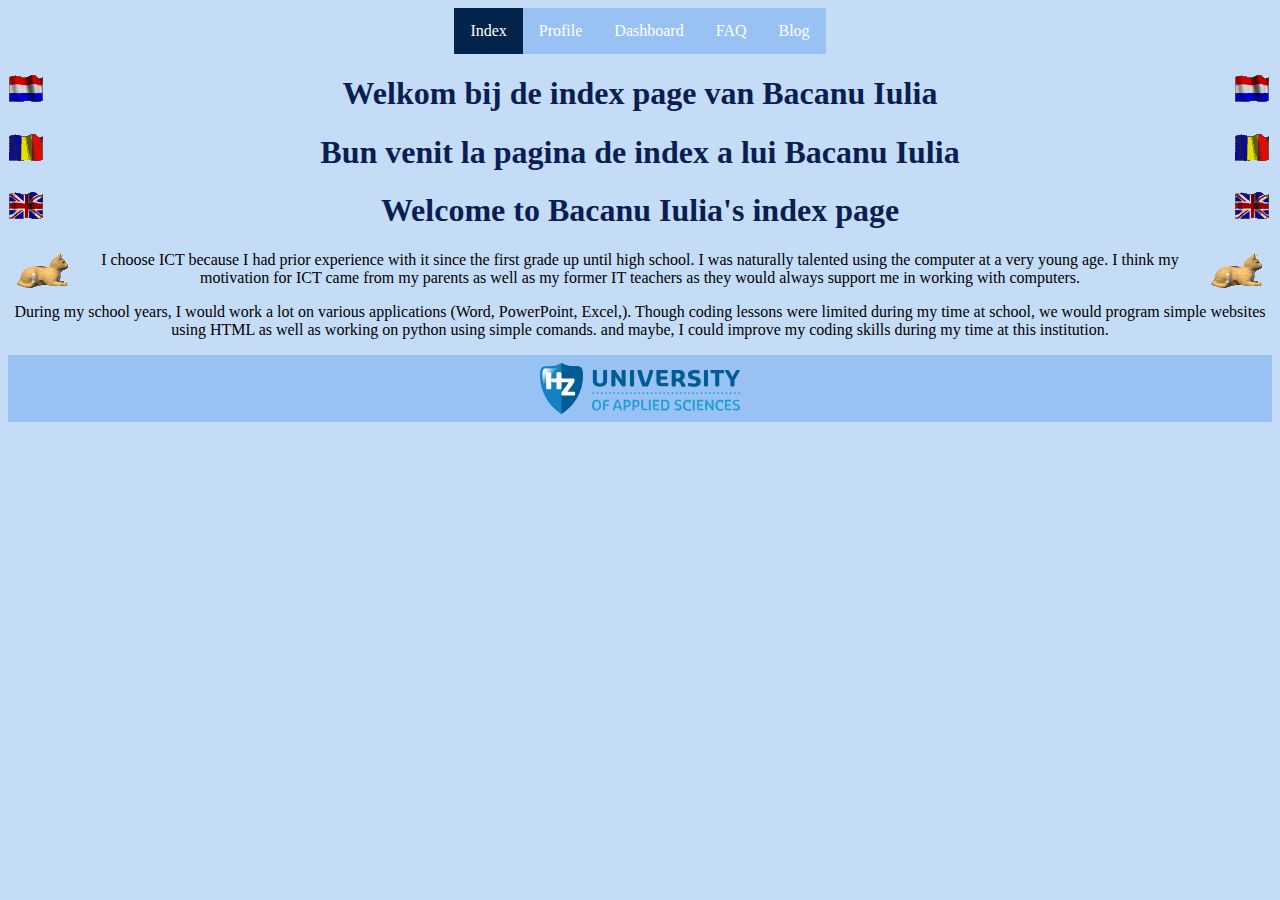
<file: index.html>
<html>
    <main>
        <head>
            <title> Iulia's index</title>
            <style>
                h1 {
                  text-align: center;
                }
                h2 {
                  text-align: center;
                }
                p {
                  text-align: center;
                }
                div.container {
                  text-align: center;
                }
                ul.myUL {
                    display: inline-block;
                    text-align: left;
                }
                ul {
                    list-style-type: none;
                    margin: 0;
                    padding: 0;
                }
                img {
                    display: block;
                    margin-left: auto;
                    margin-right: auto;
                }
                li {
                    display: inline;
                }
                li {
                    float: left;
                }
                
                a {
                    display: block;
                    padding: 8px;
                    background-color: rgb(152, 194, 243);
                }
                ul {
                    background-color: rgb(152, 194, 243);
                }
                ul {
                    list-style-type: none;
                    margin: 0;
                    padding: 0;
                    overflow: hidden;
                    background-color: #333;
                }
                li {
                    float: left;
                }
                li a {
                    display: block;
                    color: white;
                    text-align: center;
                    padding: 14px 16px;
                    text-decoration: none;
                }
                li a:hover {
                    background-color: rgb(20, 57, 100);
                }
                .active {
                    background-color: rgb(2, 36, 74);
                }
              </style>
                          <nav>
                            <div class="container">
                            <ul class="myUL">
                                <li><a class="active" href="#index">Index</a></li>
                                <li><a href="profile.html">Profile</a></li>
                                <li><a href="dashboard.html">Dashboard</a></li>
                                <li><a href="faq.html">FAQ</a></li>
                                <li><a href="blog.html">Blog</a></li>
                            </ul>
                        </div>
                        </nav>
            <nav>
                <img align="left" 
                    src="resources\nederlands.gif">
                <img align="Right" 
                    src="resources\nederlands.gif">
                    <h1 style="color: rgb(10, 30, 81)";>Welkom bij de index page van Bacanu Iulia</h1>
                
                <img align="left" 
                    src="resources\Romania.gif">
                <img align="Right" 
                    src="resources\Romania.gif">
                    <h1 style="color: rgb(10, 30, 81)";>Bun venit la pagina de index a lui Bacanu Iulia</h1>
                
                <img align="left" 
                    src="resources\uk_gs.gif">
                <img align="Right" 
                    src="resources\uk_gs.gif">
                    <h1 style="color: rgb(10, 30, 81)";>Welcome to Bacanu Iulia's index page</h1>
            </nav>
        </head>
        <body style="background-color:rgb(197, 220, 247);">

            <img align="left" 
            src="resources\cat_md_clr.gif">
            <img align="Right" 
            src="resources\cat_md_clr.gif">
            <p>I choose ICT because I had prior experience with it since the first grade up until high school. I was naturally talented using the computer at a very young age. I think my motivation for ICT came from my parents as well as my former IT teachers as they would always support me in working with computers.</p>
            <p>During my school years, I would work a lot on various applications (Word, PowerPoint, Excel,). Though coding lessons were limited during my time at school, we would program simple websites using HTML as well as working on python using simple comands. and maybe, I could improve my coding skills during my time at this institution.</p>
            <a href="https://hz.nl/"><img
            src="https://iuliabac.github.io/hz-university-of-applied-sciences.svg"
            style="width:200px;
                   height:auto;"></a>
        </body>
    </main>
</html>
</file>
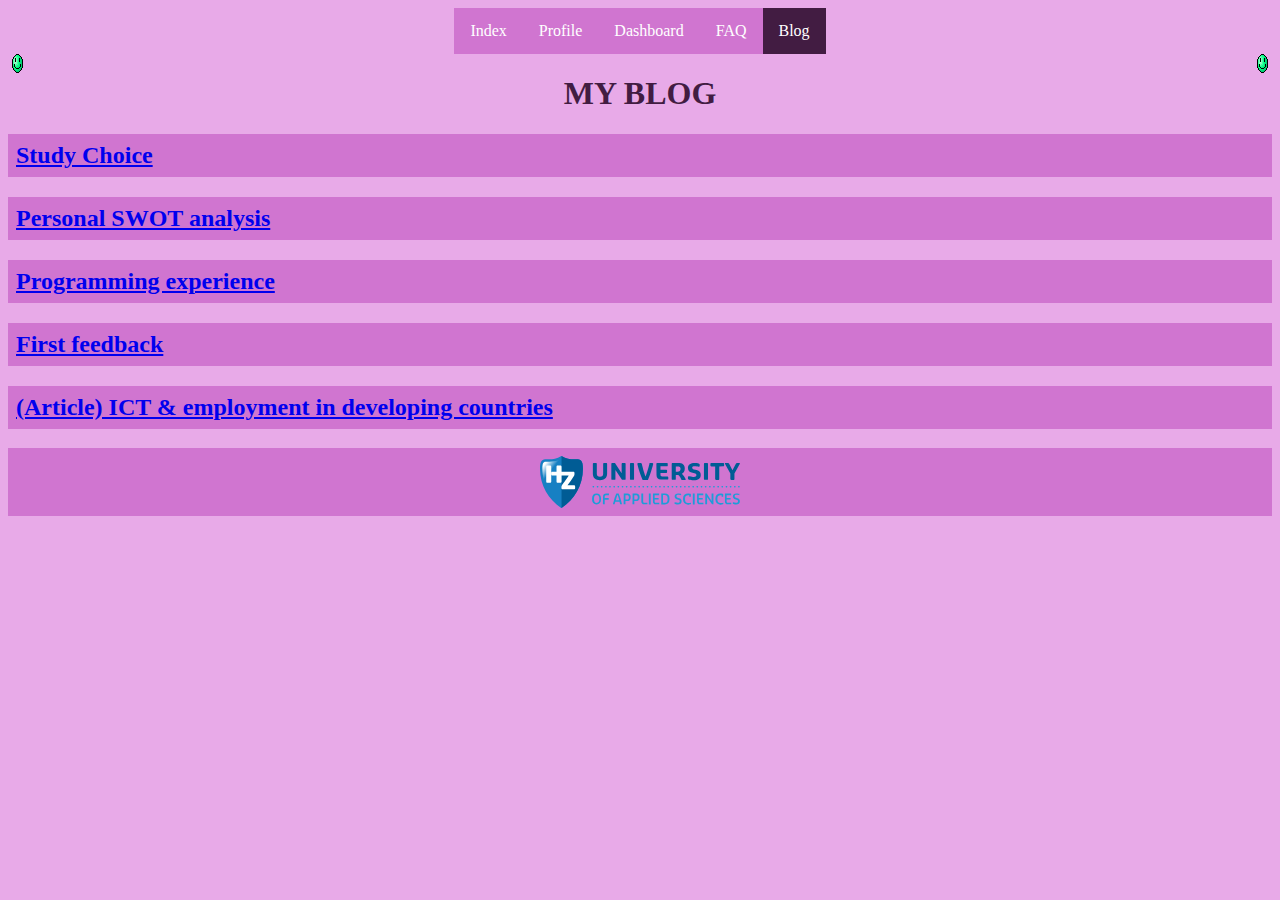
<file: blog.html>
<html>
    <main>
        <head>
            <title> Iulia's blog</title>
            <style>
                h1 {
                  text-align: center;
                }
                h2 {
                  text-align: left;
                }
                p {
                  text-align: left;
                }
                div.container {
                  text-align: center;
                }
                ul.myUL {
                    display: inline-block;
                    text-align: left;
                }
                ul {
                    list-style-type: none;
                    margin: 0;
                    padding: 0;
                }
                img {
                    display: block;
                    margin-left: auto;
                    margin-right: auto;
                }
                li {
                    display: inline;
                }
                li {
                    float: left;
                }
                
                a {
                    display: block;
                    padding: 8px;
                    background-color: rgb(208, 117, 208);
                }
                ul {
                    background-color: rgb(208, 117, 208);
                }
                ul {
                    list-style-type: none;
                    margin: 0;
                    padding: 0;
                    overflow: hidden;
                    background-color: #333;
                }
                li {
                    float: left;
                }
                li a {
                    display: block;
                    color: white;
                    text-align: center;
                    padding: 14px 16px;
                    text-decoration: none;
                }
                li a:hover {
                    background-color: rgb(122, 59, 122);
                }
                .active {
                    background-color: rgb(66, 28, 66);
                }
              </style>
        </head>
    <body style="background-color: rgb(232, 170, 232);">
        <nav>
            <div class="container">
            <ul class="myUL">
                <li><a href="index.html">Index</a></li>
                <li><a href="profile.html">Profile</a></li>
                <li><a href="dashboard.html">Dashboard</a></li>
                <li><a href="faq.html">FAQ</a></li>
                <li><a class="active" href="#blog">Blog</a></li>
            </ul>
        </div>
        </nav>
        <img align="left" 
            src="resources\bouncy.gif">
        <img align="Right" 
            src="resources\bouncy.gif">
        <h1 style="color: rgb(66, 28, 66);">MY BLOG</h1>
        <h2><a href="blogstudy.html">Study Choice</a></h2>
        <h2><a href="blogswot.html">Personal SWOT analysis</a></h2>
        <h2><a href="blogprogramming.html">Programming experience</a></h2>
        <h2><a href="blogfeedback.html">First feedback</a></h2>
        <h2><a href="https://www.sciencedirect.com/science/article/abs/pii/S0308596123001088">(Article) ICT & employment in developing countries</a></h2>
        <a href="https://hz.nl/"><img
            src="https://iuliabac.github.io/hz-university-of-applied-sciences.svg"
            style="width:200px;
                   height:auto;"></a>
    
    </body>
    </main>
</html>
</file>
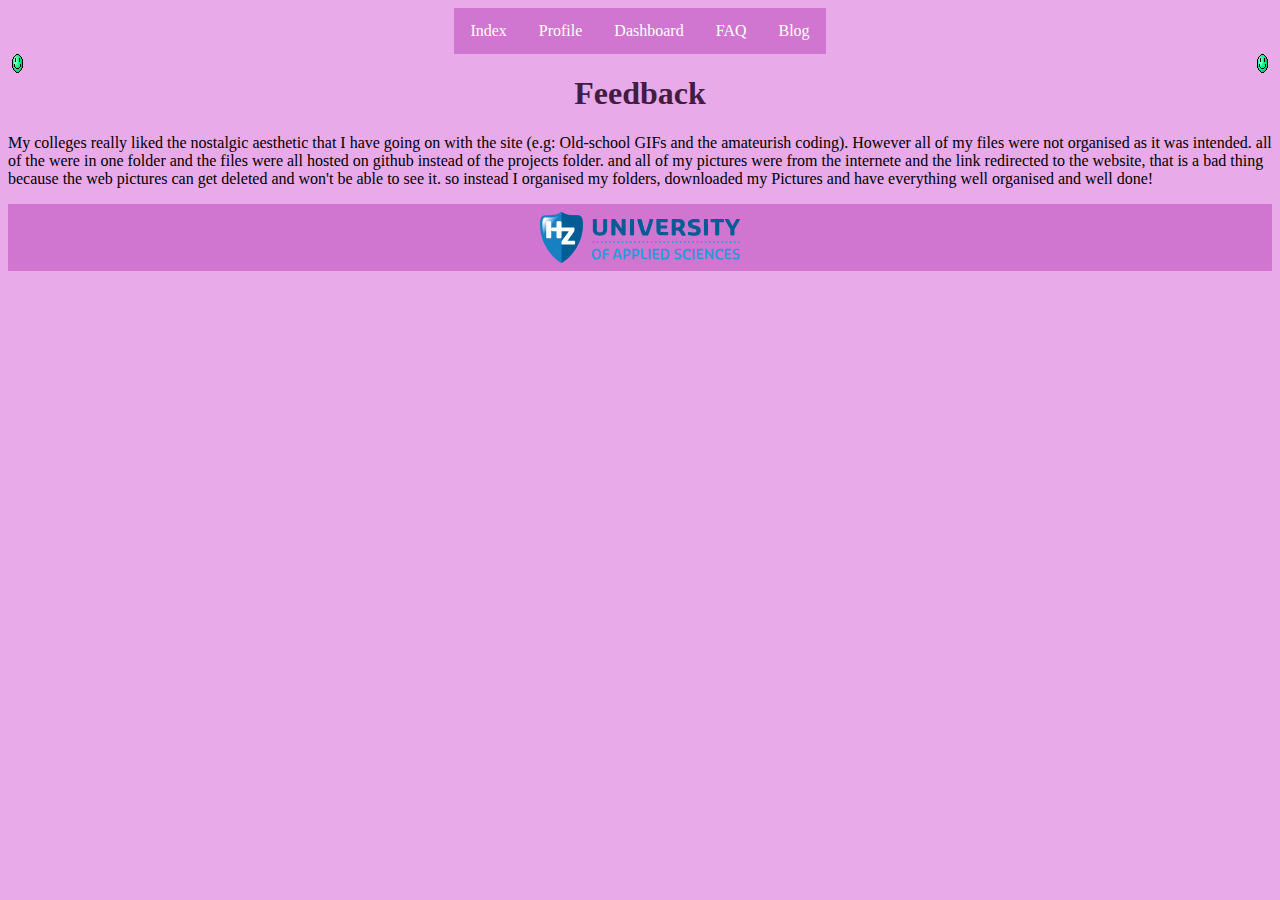
<file: blogfeedback.html>
<html></html>
    <main>
        <head>
            <title> Iulia's Choice</title>
            <style>
                h1 {
                  text-align: center;
                }
                h2 {
                  text-align: left;
                }
                p {
                  text-align: left;
                }
                div.container {
                  text-align: center;
                }
                ul.myUL {
                    display: inline-block;
                    text-align: left;
                }
                ul {
                    list-style-type: none;
                    margin: 0;
                    padding: 0;
                }
                img {
                    display: block;
                    margin-left: auto;
                    margin-right: auto;
                }
                li {
                    display: inline;
                }
                li {
                    float: left;
                }
                
                a {
                    display: block;
                    padding: 8px;
                    background-color: rgb(208, 117, 208);
                }
                ul {
                    background-color: rgb(208, 117, 208);
                }
                ul {
                    list-style-type: none;
                    margin: 0;
                    padding: 0;
                    overflow: hidden;
                    background-color: #333;
                }
                li {
                    float: left;
                }
                li a {
                    display: block;
                    color: white;
                    text-align: center;
                    padding: 14px 16px;
                    text-decoration: none;
                }
                li a:hover {
                    background-color: rgb(122, 59, 122);
                }
                .active {
                    background-color: rgb(66, 28, 66);
                }
              </style>
        </head>
    <body style="background-color: rgb(232, 170, 232);">
        <nav>
            <div class="container">
            <ul class="myUL">
                <li><a href="index.html">Index</a></li>
                <li><a href="profile.html">Profile</a></li>
                <li><a href="dashboard.html">Dashboard</a></li>
                <li><a href="faq.html">FAQ</a></li>
                <li><a href= "blog.html">Blog</a></li>
            </ul>
        </div>
        </nav>
        <img align="left" 
            src="resources\bouncy.gif">
        <img align="Right" 
            src="resources\bouncy.gif">
        <h1 style="color: rgb(66, 28, 66);">Feedback</h1>
        <p>My colleges really liked the nostalgic aesthetic that I have going on with the site (e.g: Old-school GIFs and the amateurish coding). However all of my files were not organised as it was intended. all of the were in one folder and the files were all hosted on github instead of the projects folder. and all of my pictures were from the internete and the link redirected to the website, that is a bad thing because the web pictures can get deleted and won't be able to see it. so instead I organised my folders, downloaded my Pictures and have everything well organised and well done!  </p>
        <a href="https://hz.nl/"><img
            src="https://iuliabac.github.io/hz-university-of-applied-sciences.svg"
            style="width:200px;
                   height:auto;"></a>
    </body>
    </main>
</html>
</file>
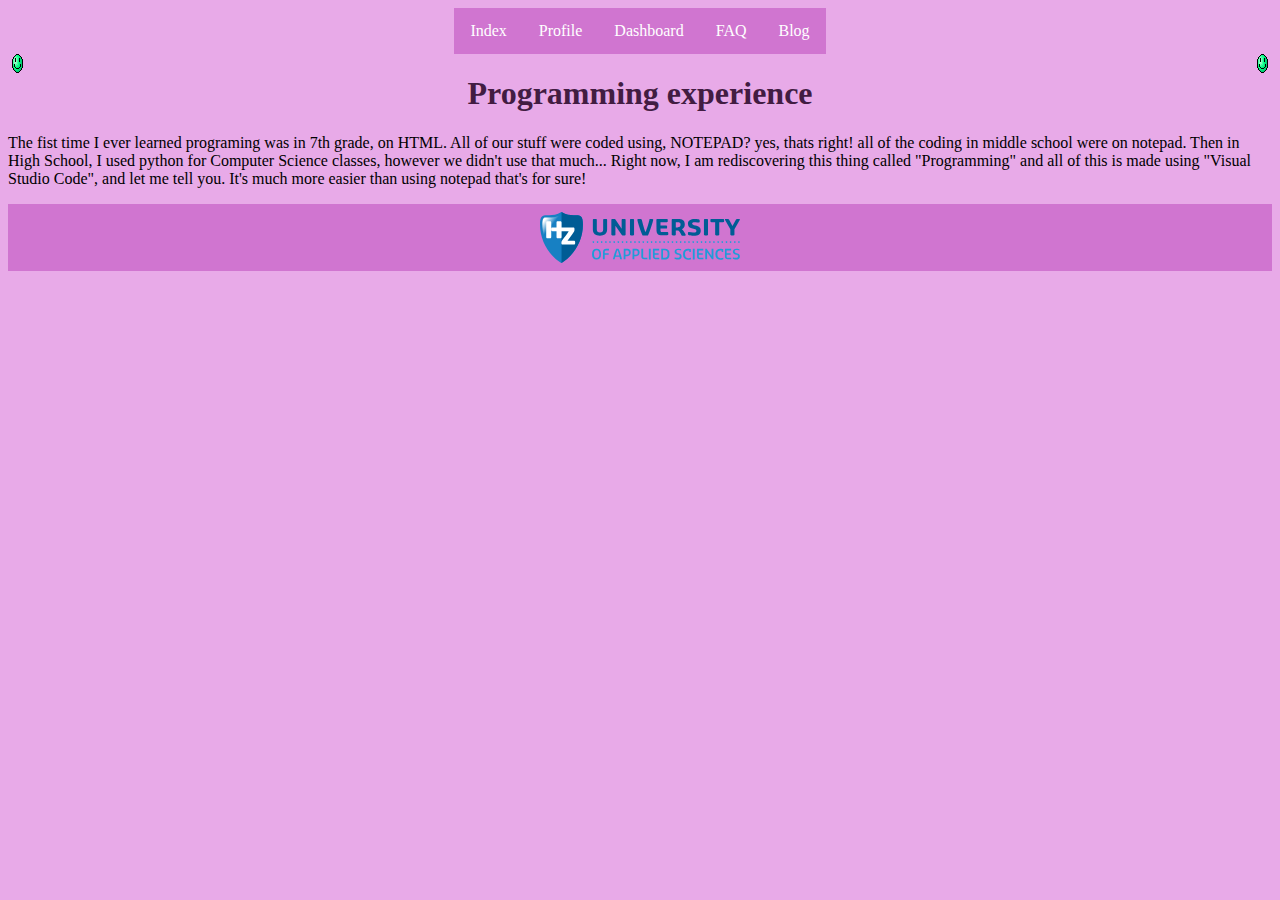
<file: blogprogramming.html>
<html></html>
    <main>
        <head>
            <title> Iulia's Choice</title>
            <style>
                h1 {
                  text-align: center;
                }
                h2 {
                  text-align: left;
                }
                p {
                  text-align: left;
                }
                div.container {
                  text-align: center;
                }
                ul.myUL {
                    display: inline-block;
                    text-align: left;
                }
                ul {
                    list-style-type: none;
                    margin: 0;
                    padding: 0;
                }
                img {
                    display: block;
                    margin-left: auto;
                    margin-right: auto;
                }
                li {
                    display: inline;
                }
                li {
                    float: left;
                }
                
                a {
                    display: block;
                    padding: 8px;
                    background-color: rgb(208, 117, 208);
                }
                ul {
                    background-color: rgb(208, 117, 208);
                }
                ul {
                    list-style-type: none;
                    margin: 0;
                    padding: 0;
                    overflow: hidden;
                    background-color: #333;
                }
                li {
                    float: left;
                }
                li a {
                    display: block;
                    color: white;
                    text-align: center;
                    padding: 14px 16px;
                    text-decoration: none;
                }
                li a:hover {
                    background-color: rgb(122, 59, 122);
                }
                .active {
                    background-color: rgb(66, 28, 66);
                }
              </style>
        </head>
    <body style="background-color: rgb(232, 170, 232);">
        <nav>
            <div class="container">
            <ul class="myUL">
                <li><a href="index.html">Index</a></li>
                <li><a href="profile.html">Profile</a></li>
                <li><a href="dashboard.html">Dashboard</a></li>
                <li><a href="faq.html">FAQ</a></li>
                <li><a href= "blog.html">Blog</a></li>
            </ul>
        </div>
        </nav>
        <img align="left" 
            src="resources\bouncy.gif">
        <img align="Right" 
            src="resources\bouncy.gif">
        <h1 style="color: rgb(66, 28, 66);">Programming experience</h1>
        <p>The fist time I ever learned programing was in 7th grade, on HTML. All of our stuff were coded using, NOTEPAD? yes, thats right! all of the coding in middle school were on notepad. Then in High School, I used python for Computer Science classes, however we didn't use that much... Right now, I am rediscovering this thing called "Programming" and all of this is made using "Visual Studio Code", and let me tell you. It's much more easier than using notepad that's for sure! </p>
        <a href="https://hz.nl/"><img
            src="https://iuliabac.github.io/hz-university-of-applied-sciences.svg"
            style="width:200px;
                   height:auto;"></a>
    
    </body>
    </main>
</html>
</file>
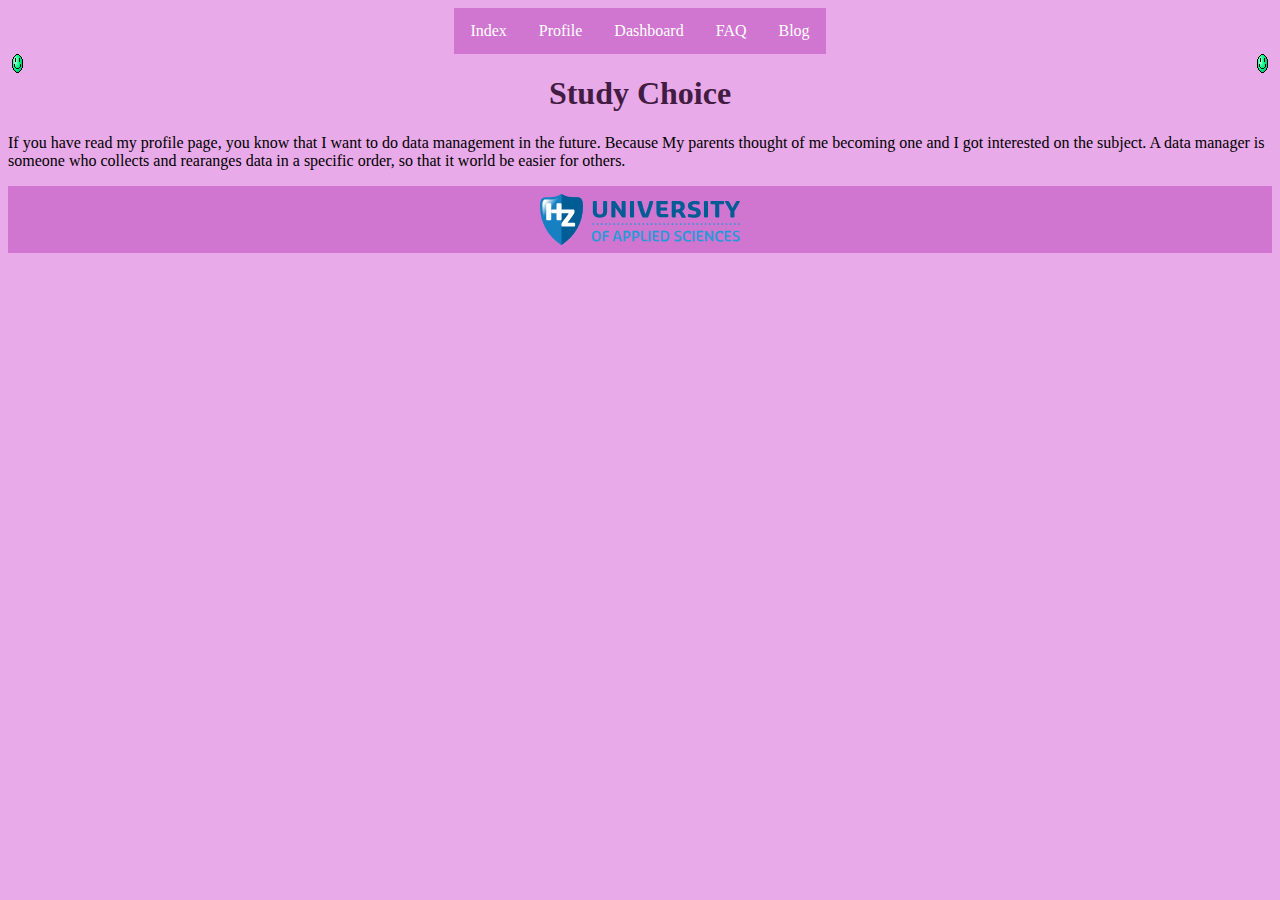
<file: blogstudy.html>
<html></html>
    <main>
        <head>
            <title> Iulia's Choice</title>
            <style>
                h1 {
                  text-align: center;
                }
                h2 {
                  text-align: left;
                }
                p {
                  text-align: left;
                }
                div.container {
                  text-align: center;
                }
                ul.myUL {
                    display: inline-block;
                    text-align: left;
                }
                ul {
                    list-style-type: none;
                    margin: 0;
                    padding: 0;
                }
                img {
                    display: block;
                    margin-left: auto;
                    margin-right: auto;
                }
                li {
                    display: inline;
                }
                li {
                    float: left;
                }
                
                a {
                    display: block;
                    padding: 8px;
                    background-color: rgb(208, 117, 208);
                }
                ul {
                    background-color: rgb(208, 117, 208);
                }
                ul {
                    list-style-type: none;
                    margin: 0;
                    padding: 0;
                    overflow: hidden;
                    background-color: #333;
                }
                li {
                    float: left;
                }
                li a {
                    display: block;
                    color: white;
                    text-align: center;
                    padding: 14px 16px;
                    text-decoration: none;
                }
                li a:hover {
                    background-color: rgb(122, 59, 122);
                }
                .active {
                    background-color: rgb(66, 28, 66);
                }
              </style>
        </head>
    <body style="background-color: rgb(232, 170, 232);">
        <nav>
            <div class="container">
            <ul class="myUL">
                <li><a href="index.html">Index</a></li>
                <li><a href="profile.html">Profile</a></li>
                <li><a href="dashboard.html">Dashboard</a></li>
                <li><a href="faq.html">FAQ</a></li>
                <li><a href= "blog.html">Blog</a></li>
            </ul>
        </div>
        </nav>
        <img align="left" 
            src="resources\bouncy.gif">
        <img align="Right" 
            src="resources\bouncy.gif">
        <h1 style="color: rgb(66, 28, 66);">Study Choice</h1>
        <p>If you have read my profile page, you know that I want to do data management in the future. Because My parents thought of me becoming one and I got interested on the subject. A data manager is someone who collects and rearanges data in a specific order, so that it world be easier for others.</p>
        <a href="https://hz.nl/"><img
            src="https://iuliabac.github.io/hz-university-of-applied-sciences.svg"
            style="width:200px;
                   height:auto;"></a>
    
    </body>
    </main>
</html>
</file>
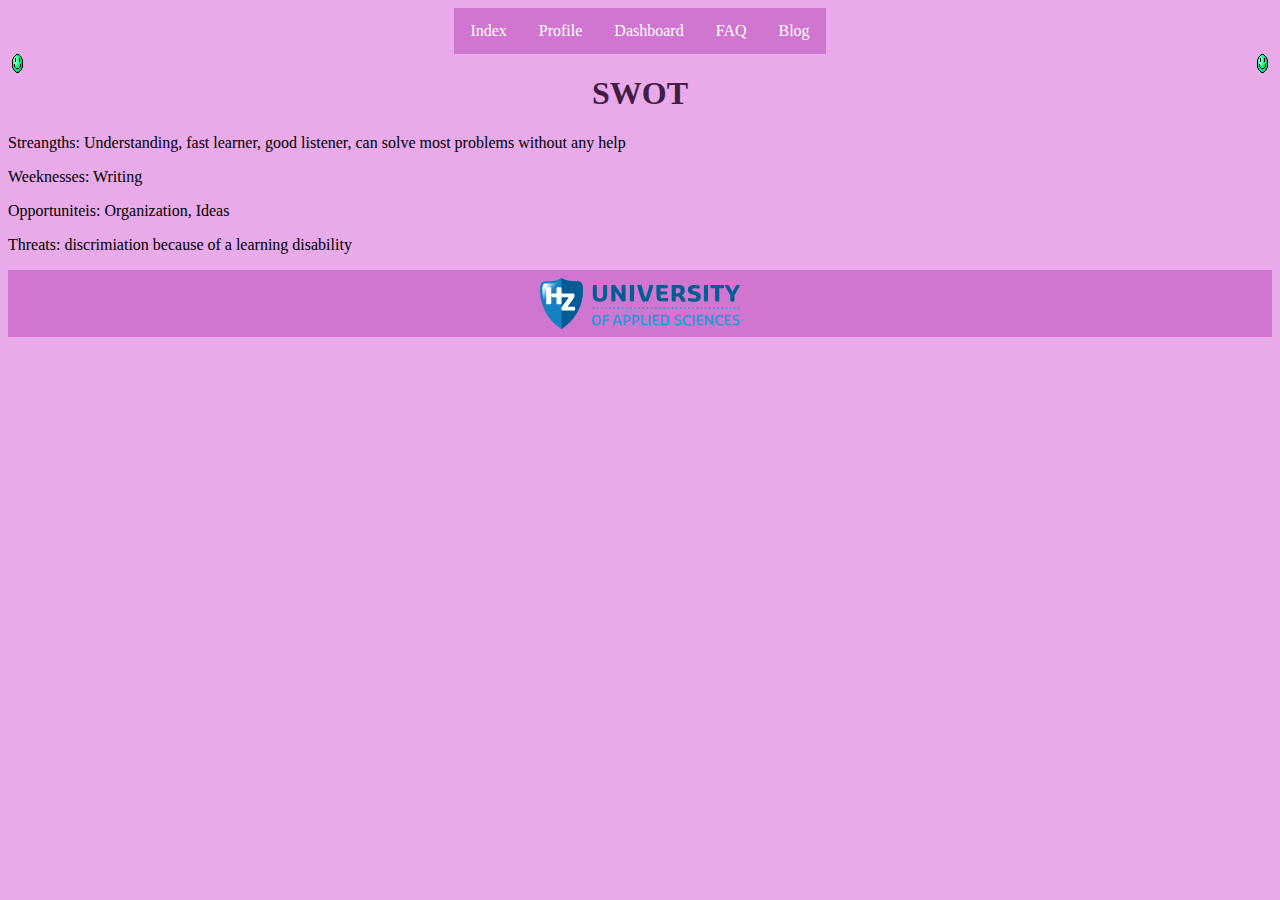
<file: blogswot.html>
<html></html>
    <main>
        <head>
            <title> Iulia's Choice</title>
            <style>
                h1 {
                  text-align: center;
                }
                h2 {
                  text-align: left;
                }
                p {
                  text-align: left;
                }
                div.container {
                  text-align: center;
                }
                ul.myUL {
                    display: inline-block;
                    text-align: left;
                }
                ul {
                    list-style-type: none;
                    margin: 0;
                    padding: 0;
                }
                img {
                    display: block;
                    margin-left: auto;
                    margin-right: auto;
                }
                li {
                    display: inline;
                }
                li {
                    float: left;
                }
                
                a {
                    display: block;
                    padding: 8px;
                    background-color: rgb(208, 117, 208);
                }
                ul {
                    background-color: rgb(208, 117, 208);
                }
                ul {
                    list-style-type: none;
                    margin: 0;
                    padding: 0;
                    overflow: hidden;
                    background-color: #333;
                }
                li {
                    float: left;
                }
                li a {
                    display: block;
                    color: white;
                    text-align: center;
                    padding: 14px 16px;
                    text-decoration: none;
                }
                li a:hover {
                    background-color: rgb(122, 59, 122);
                }
                .active {
                    background-color: rgb(66, 28, 66);
                }
              </style>
        </head>
    <body style="background-color: rgb(232, 170, 232);">
        <nav>
            <div class="container">
            <ul class="myUL">
                <li><a href="index.html">Index</a></li>
                <li><a href="profile.html">Profile</a></li>
                <li><a href="dashboard.html">Dashboard</a></li>
                <li><a href="faq.html">FAQ</a></li>
                <li><a href= "blog.html">Blog</a></li>
            </ul>
        </div>
        </nav>
        <img align="left" 
            src="resources\bouncy.gif">
        <img align="Right" 
            src="resources\bouncy.gif">
        <h1 style="color: rgb(66, 28, 66);">SWOT</h1>
        <p>Streangths: Understanding, fast learner, good listener, can solve most problems without any help</p>
        <p>Weeknesses: Writing</p>
        <p>Opportuniteis: Organization, Ideas</p>
        <p>Threats: discrimiation because of a learning disability</p>
        <a href="https://hz.nl/"><img
            src="https://iuliabac.github.io/hz-university-of-applied-sciences.svg"
            style="width:200px;
                   height:auto;"></a>
    
    </body>
    </main>
</html>
</file>
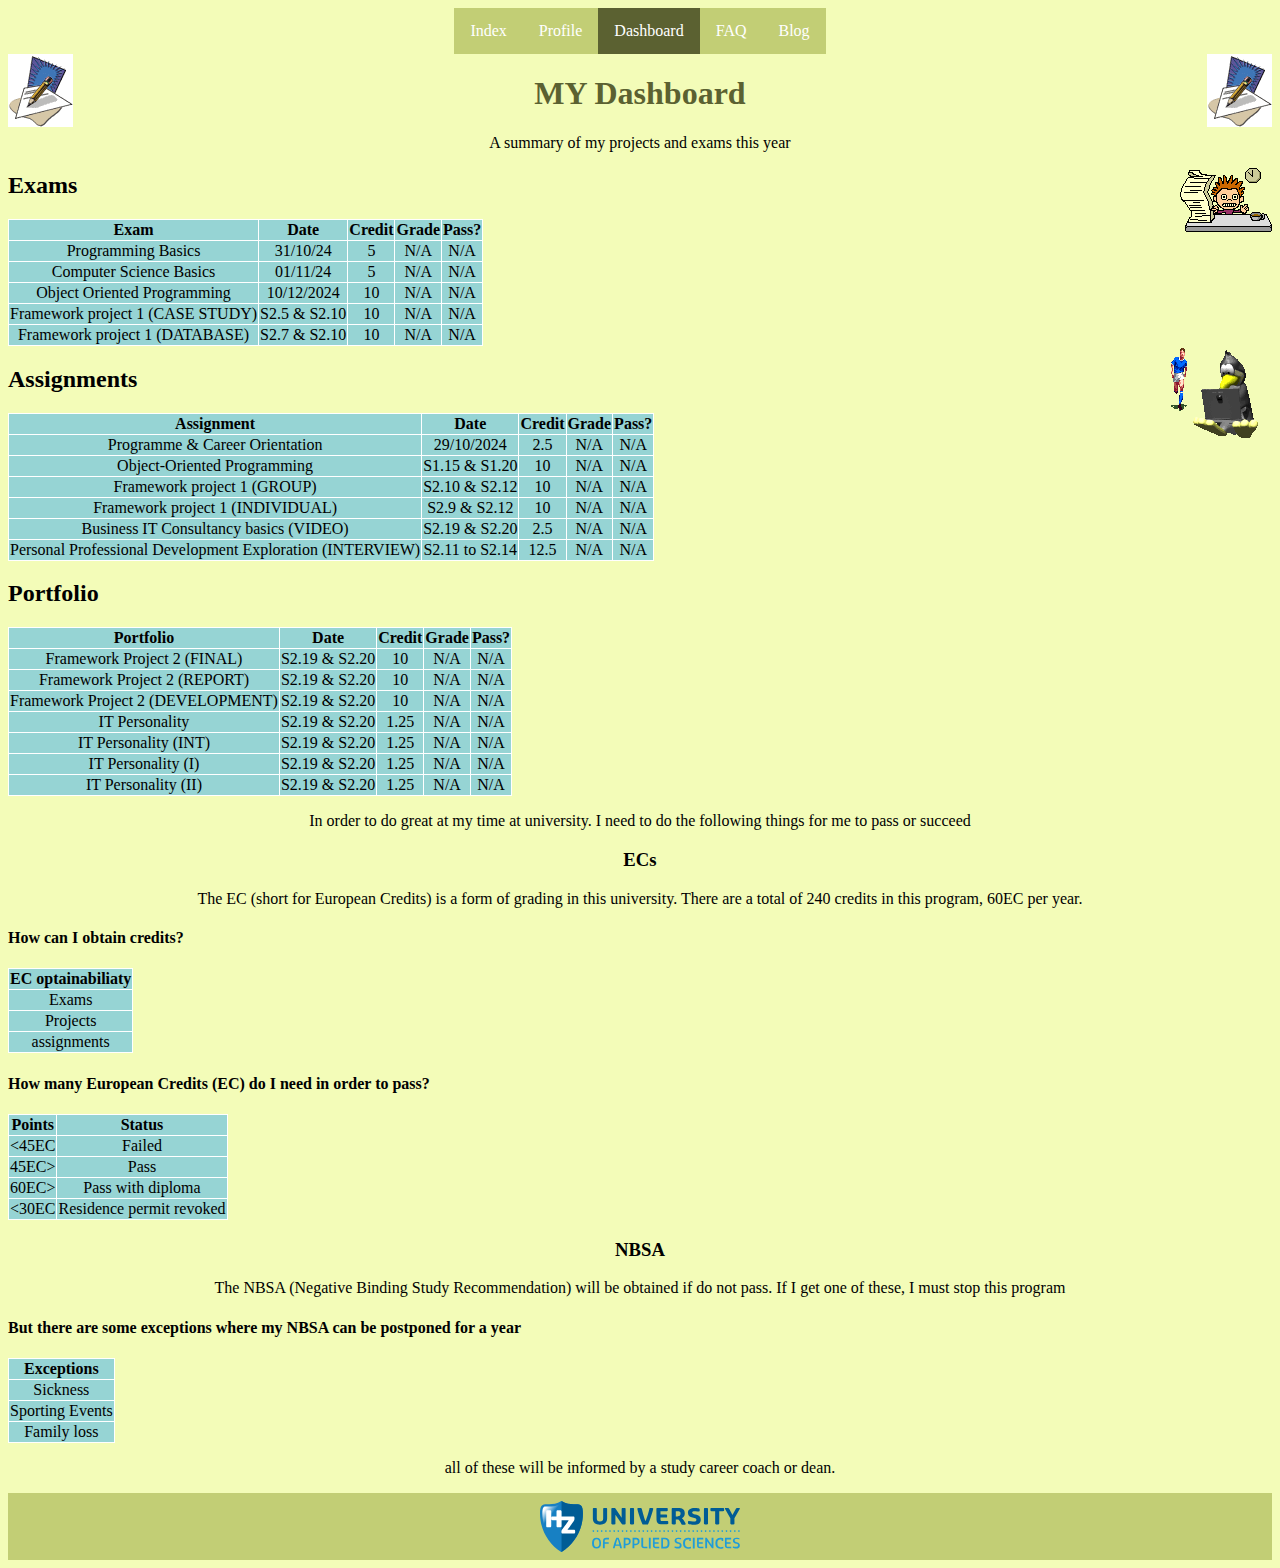
<file: dashboard.html>
<html>

<head>
  <title> Iulia's dashboard</title>
  <style>
    h1 {
      text-align: center;
    }

    h2 {
      text-align: left;
    }

    h3 {
      text-align: center;
    }

    p {
      text-align: center;
    }

    table,
    th,
    td {
      border: 1px solid white;
      border-collapse: collapse;
      text-align: center;
    }

    th,
    td {
      background-color: #96D4D4;
    }

    div.container {
      text-align: center;
    }

    ul.myUL {
      display: inline-block;
      text-align: left;
    }

    ul {
      list-style-type: none;
      margin: 0;
      padding: 0;
    }

    img {
      display: block;
      margin-left: auto;
      margin-right: auto;
    }

    li {
      display: inline;
    }

    li {
      float: left;
    }

    a {
      display: block;
      padding: 8px;
      background-color: rgb(194, 206, 117);
    }

    ul {
      background-color: rgb(194, 206, 117);
    }

    ul {
      list-style-type: none;
      margin: 0;
      padding: 0;
      overflow: hidden;
      background-color: #333;
    }

    li {
      float: left;
    }

    li a {
      display: block;
      color: white;
      text-align: center;
      padding: 14px 16px;
      text-decoration: none;
    }

    li a:hover {
      background-color: rgb(141, 151, 75);
    }

    .active {
      background-color: rgb(91, 97, 49);
    }
  </style>
</head>

<body style="background-color:rgb(243, 252, 184);">
  <nav>
    <div class="container">
      <ul class="myUL">
        <li><a href="index.html">Index</a></li>
        <li><a href="profile.html">Profile</a></li>
        <li><a class="active" href="#dashboard">Dashboard</a></li>
        <li><a href="faq.html">FAQ</a></li>
        <li><a href="blog.html">Blog</a></li>
      </ul>
    </div>
  </nav>
  <img align="left" src="resources\penpaper.gif">
  <img align="Right" src="resources\penpaper.gif">
  <h1 style="color: rgb(91, 97, 49);">MY Dashboard</h1>
  <p>A summary of my projects and exams this year</p>
  <img align="Right" src="resources\stress.gif">
  <h2>Exams</h2>
  <title>Exam</title>
  <table>
    <tr>
      <th>Exam</th>
      <th>Date</th>
      <th>Credit</th>
      <th>Grade</th>
      <th>Pass?</th>
    </tr>
    <tr>
      <td>Programming Basics</td>
      <td>31/10/24</td>
      <td>5</td>
      <td>N/A</td>
      <td>N/A</td>
    </tr>
    <tr>
      <td>Computer Science Basics</td>
      <td>01/11/24</td>
      <td>5</td>
      <td>N/A</td>
      <td>N/A</td>
    </tr>
    <tr>
      <td>Object Oriented Programming</td>
      <td>10/12/2024</td>
      <td>10</td>
      <td>N/A</td>
      <td>N/A</td>
    </tr>
    <tr>
      <td>Framework project 1 (CASE STUDY)</td>
      <td>S2.5 & S2.10</td>
      <td>10</td>
      <td>N/A</td>
      <td>N/A</td>
    </tr>
    <tr>
      <td>Framework project 1 (DATABASE)</td>
      <td>S2.7 & S2.10</td>
      <td>10</td>
      <td>N/A</td>
      <td>N/A</td>
    </tr>
  </table>
  <img align="Right" src="resources\arturito-clear.gif">
  <img align="Right" src="resources\super_sidekicks2_player01.gif">
  <h2>Assignments</h2>
  <table>
    <tr>
      <th>Assignment</th>
      <th>Date</th>
      <th>Credit</th>
      <th>Grade</th>
      <th>Pass?</th>
    </tr>
    <tr>
      <td>Programme & Career Orientation</td>
      <td>29/10/2024</td>
      <td>2.5</td>
      <td>N/A</td>
      <td>N/A</td>
    </tr>
    <tr>
      <td>Object-Oriented Programming</td>
      <td>S1.15 & S1.20</td>
      <td>10</td>
      <td>N/A</td>
      <td>N/A</td>
    </tr>
    <tr>
      <td>Framework project 1 (GROUP)</td>
      <td>S2.10 & S2.12</td>
      <td>10</td>
      <td>N/A</td>
      <td>N/A</td>
    </tr>
    <tr>
      <td>Framework project 1 (INDIVIDUAL)</td>
      <td>S2.9 & S2.12</td>
      <td>10</td>
      <td>N/A</td>
      <td>N/A</td>
    </tr>
    <tr>
      <td>Business IT Consultancy basics (VIDEO)</td>
      <td>S2.19 & S2.20</td>
      <td>2.5</td>
      <td>N/A</td>
      <td>N/A</td>
    </tr>
    <tr>
      <td>Personal Professional Development Exploration (INTERVIEW)</td>
      <td>S2.11 to S2.14</td>
      <td>12.5</td>
      <td>N/A</td>
      <td>N/A</td>
    </tr>
  </table>
  <h2>Portfolio</h2>
  <table>
    <tr>
      <th>Portfolio</th>
      <th>Date</th>
      <th>Credit</th>
      <th>Grade</th>
      <th>Pass?</th>
    </tr>
    <tr>
      <td>Framework Project 2 (FINAL)</td>
      <td>S2.19 & S2.20</td>
      <td>10</td>
      <td>N/A</td>
      <td>N/A</td>
    </tr>
    <tr>
      <td>Framework Project 2 (REPORT)</td>
      <td>S2.19 & S2.20</td>
      <td>10</td>
      <td>N/A</td>
      <td>N/A</td>
    </tr>
    <tr>
      <td>Framework Project 2 (DEVELOPMENT)</td>
      <td>S2.19 & S2.20</td>
      <td>10</td>
      <td>N/A</td>
      <td>N/A</td>
    </tr>
    <tr>
      <td>IT Personality</td>
      <td>S2.19 & S2.20</td>
      <td>1.25</td>
      <td>N/A</td>
      <td>N/A</td>
    </tr>
    <tr>
      <td>IT Personality (INT)</td>
      <td>S2.19 & S2.20</td>
      <td>1.25</td>
      <td>N/A</td>
      <td>N/A</td>
    </tr>
    <tr>
      <td>IT Personality (I)</td>
      <td>S2.19 & S2.20</td>
      <td>1.25</td>
      <td>N/A</td>
      <td>N/A</td>
    </tr>
    <tr>
      <td>IT Personality (II)</td>
      <td>S2.19 & S2.20</td>
      <td>1.25</td>
      <td>N/A</td>
      <td>N/A</td>
    </tr>
  </table>
  </body>
  <p>In order to do great at my time at university. I need to do the following things for me to pass or succeed</p>
  <h3>ECs</h3>
  <p>The EC (short for European Credits) is a form of grading in this university. There are a total of 240 credits in
    this program, 60EC per year.</p>
  <h4>How can I obtain credits?</h4>
  <table>
    <tr>
      <th>EC optainabiliaty</th>
    </tr>
    <tr>
      <td>Exams</td>
    </tr>
    <tr>
      <td>Projects</td>
    </tr>
    <tr>
      <td>assignments</td>
    </tr>
  </table>
  <h4>How many European Credits (EC) do I need in order to pass? </h4>
  <table>
    <tr>
      <th>Points</th>
      <th>Status</th>
    </tr>
    <tr>
      <td>
        <45EC</td>
      <td>Failed</td>
    </tr>
    <tr>
      <td>45EC></td>
      <td>Pass</td>
    </tr>
    <tr>
      <td>60EC></td>
      <td>Pass with diploma</td>
    </tr>
    <tr>
      <td>
        <30EC</td>
      <td>Residence permit revoked</td>
    </tr>
  </table>
  <h3>NBSA</h3>
  <p>The NBSA (Negative Binding Study Recommendation) will be obtained if do not pass. If I get one of these, I must
    stop this program</p>
  <h4>But there are some exceptions where my NBSA can be postponed for a year</h4>
  <table>
    <tr>
      <th>Exceptions</th>
    </tr>
    <tr>
      <td>Sickness</td>
    </tr>
    <tr>
      <td>Sporting Events</td>
    </tr>
    <tr>
      <td>Family loss</td>
    </tr>
  </table>
  <p>all of these will be informed by a study career coach or dean.</p>
  <a href="https://hz.nl/"><img src="https://iuliabac.github.io/hz-university-of-applied-sciences.svg" style="width:200px;
                       height:auto;"></a>
</body>

</html>
</file>
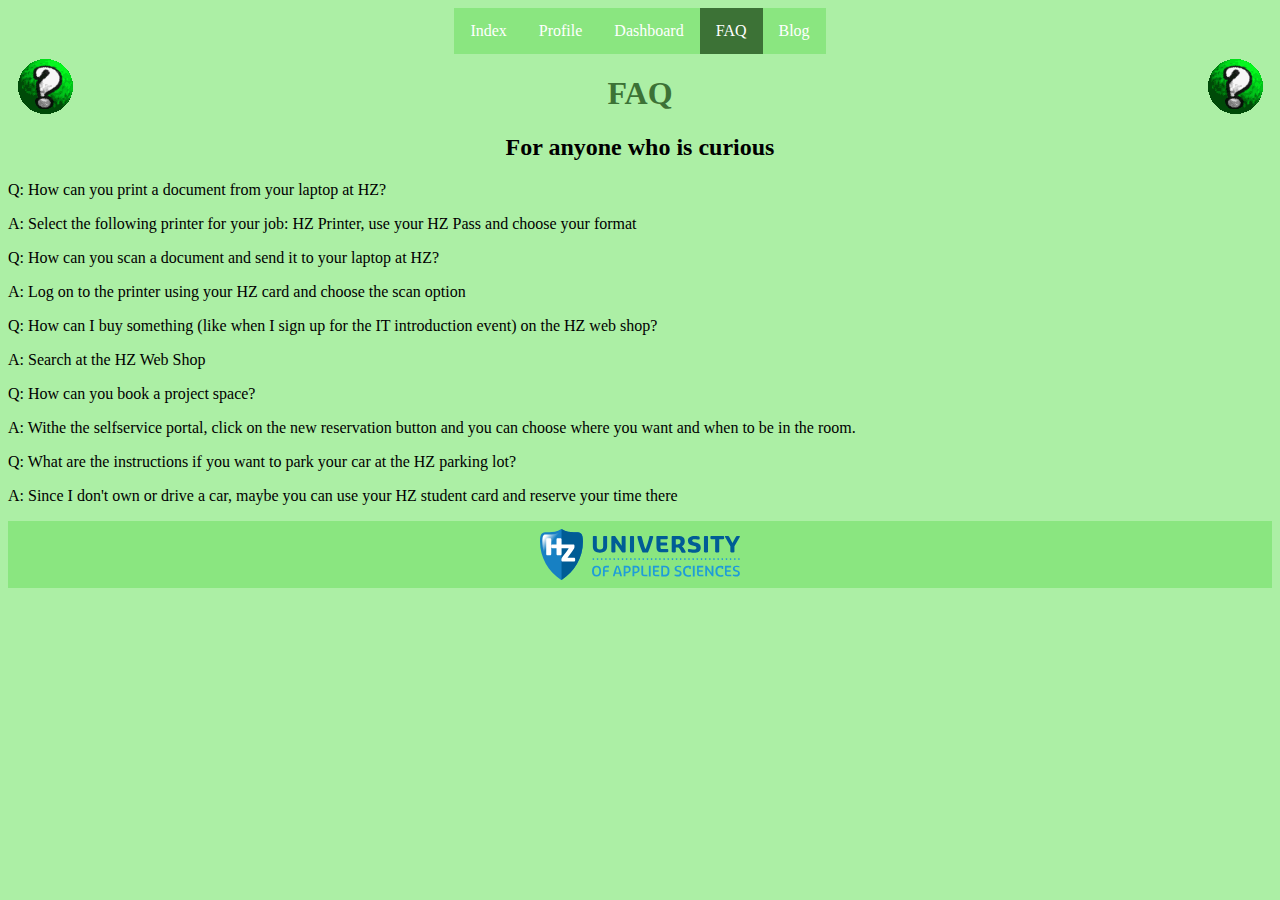
<file: faq.html>
<html>
    <main>
        <head>
            <title> Iulia's FAQ</title>
            <style>
                h1 {
                  text-align: center;
                }
                h2 {
                  text-align: center;
                }
                div.container {
                  text-align: center;
                }
                ul.myUL {
                    display: inline-block;
                    text-align: left;
                }
                ul {
                    list-style-type: none;
                    margin: 0;
                    padding: 0;
                }
                img {
                    display: block;
                    margin-left: auto;
                    margin-right: auto;
                }
                li {
                    display: inline;
                }
                li {
                    float: left;
                }
                
                a {
                    display: block;
                    padding: 8px;
                    background-color: rgb(138, 230, 128);
                }
                ul {
                    background-color: rgb(138, 230, 128);
                }
                ul {
                    list-style-type: none;
                    margin: 0;
                    padding: 0;
                    overflow: hidden;
                    background-color: #333;
                }
                li {
                    float: left;
                }
                li a {
                    display: block;
                    color: white;
                    text-align: center;
                    padding: 14px 16px;
                    text-decoration: none;
                }
                li a:hover {
                    background-color: rgb(83, 143, 76);
                }
                .active {
                    background-color: rgb(60, 114, 54);
                }
              </style>
    </head>
    <body style="background-color:rgb(172, 239, 165);">
        <nav>
            <div class="container">
            <ul class="myUL">
                <li><a href="index.html">Index</a></li>
                <li><a href="profile.html">Profile</a></li>
                <li><a href="dashboard.html">Dashboard</a></li>
                <li><a class="active" href="#faq">FAQ</a></li>
                <li><a href="blog.html">Blog</a></li>
            </ul>
        </div>
        </nav>
    <img align="left" 
        src="resources\Tgfaq.gif">
    <img align="Right"  
        src="resources\Tgfaq.gif">
        <h1 style="color: rgb(60, 114, 54);">FAQ</h1>
        <h2>For anyone who is curious</h2>
        <p>Q: How can you print a document from your laptop at HZ?</p>
        <p>A: Select the following printer for your job: HZ Printer, use your HZ Pass and choose your format
        </p>
        <p>Q: How can you scan a document and send it to your laptop at HZ?</p>
        <p>A: Log on to the printer using your HZ card and choose the scan option</p>
        <p>Q: How can I buy something (like when I sign up for the IT introduction event) on the HZ web shop?</p>
        <p>A: Search at the HZ Web Shop</p>
        <p>Q: How can you book a project space?</p>
        <p>A: Withe the selfservice portal, click on the new reservation button and you can choose where you want and when to be in the room. </p>
        <p>Q: What are the instructions if you want to park your car at the HZ parking lot?</p>
        <p>A: Since I don't own or drive a car, maybe you can use your HZ student card and reserve your time there </p>
        <a href="https://hz.nl/"><img
            src="https://iuliabac.github.io/hz-university-of-applied-sciences.svg"
            style="width:200px;
                   height:auto;"></a>
    </body>
    </main>
</html>
</file>
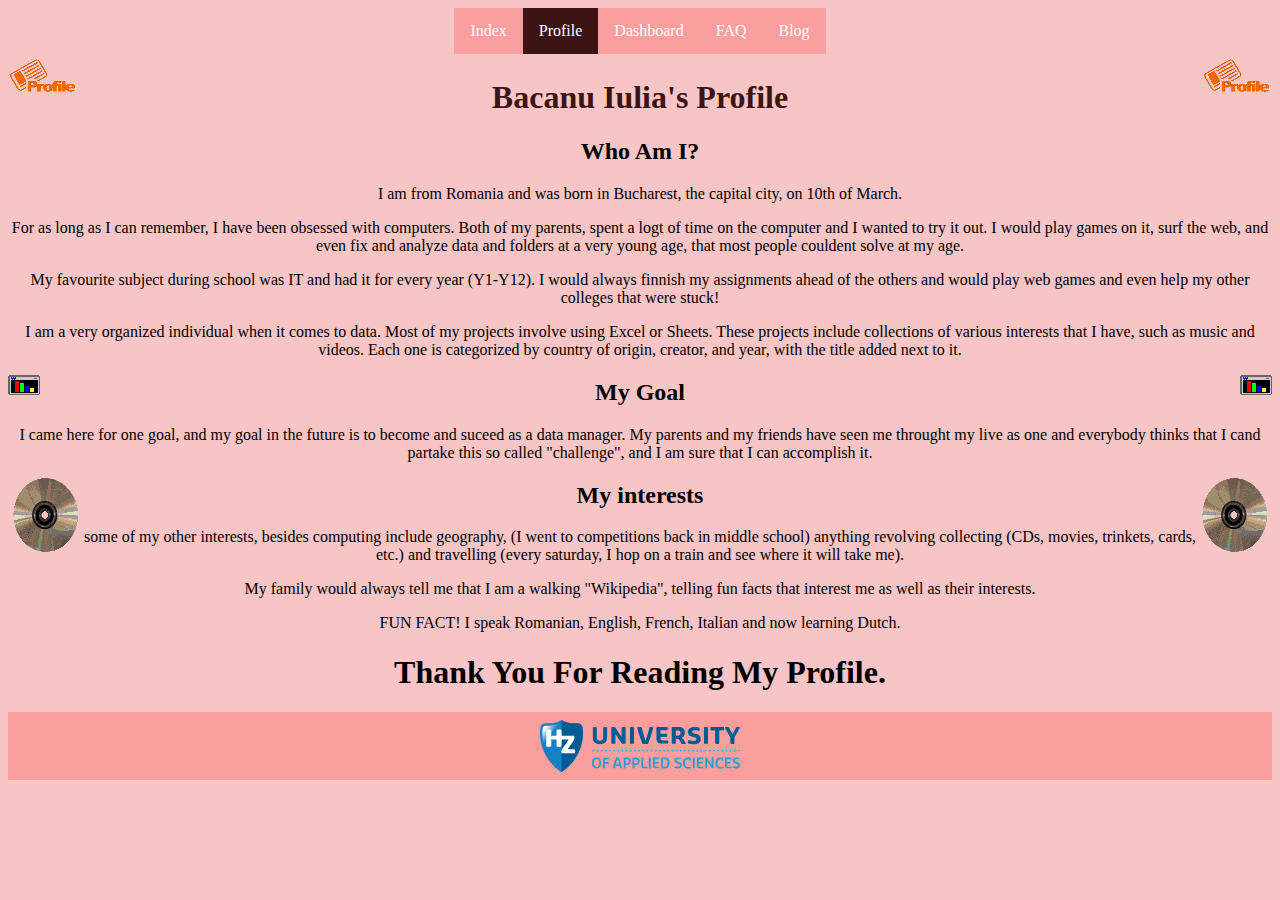
<file: profile.html>
<!DOCTYPE html>
<html lang="en">
  <main>
  <head>
    <meta charset="UTF-8">
    <meta name="viewport" content="width=device-width, initial-scale=1.0">
    <meta http-equiv="X-UA-Compatible" content="ie=edge">
    <title> Iulia's Profile</title>
    <style>
      h1 {
        text-align: center;
      }
      h2  {
        text-align: center;
      }
      p   {
        text-align: center;
      }
      div.container {
        text-align: center;
      }
      ul.myUL {
        display: inline-block;
        text-align: left;
      }
      ul {        
        list-style-type: none;
        margin: 0;
        padding: 0;
      }
      img {
        display: block;
        margin-left: auto;
        margin-right: auto;
      }
      li {
          display: inline;
      }
      li {
          float: center;
      }
                
      a {
          display: block;
          padding: 8px;
          background-color: rgb(250, 158, 158);
      }
      ul {
          background-color: rgb(250, 158, 158);
      }
      ul {
          list-style-type: none;
          margin: 0;
          padding: 0;
          overflow: hidden;
          background-color: rgb(250, 158, 158);
      }
      li {
          float: left;
      }
      li a {
          display: block;
          color: white;
          text-align: center;
          padding: 14px 16px;
          text-decoration: none;
      }
      li a:hover {
          background-color: rgb(143, 66, 66);
      }
      .active {
          background-color: rgb(61, 20, 20);
      }
      
    </style>
  </head>
  <body style="background-color:rgb(247, 197, 197);">
    <nav>
      <div class="container">
      <ul class="myUL">
          <li><a href="index.html">Index</a></li>
          <li><a class="active" href="#profile">Profile</a></li>
          <li><a href="dashboard.html">Dashboard</a></li>
          <li><a href="faq.html">FAQ</a></li>
          <li><a href="blog.html">Blog</a></li>
      </ul>
  </div>
  </nav>
  <img align="left" 
  src="resources\profile.gif">
<img align="Right" 
  src="resources\profile.gif">
    <h1 style="color: rgb(61, 20, 20);">Bacanu Iulia's Profile</h1>
    <h2>Who Am I?</h2>
    <p>I am from Romania and was born in Bucharest, the capital city, on 10th of March. </p>
    <p>For as long as I can remember, I have been obsessed with computers. Both of my parents, spent a logt of time on the computer and I wanted to try it out. I would play games on it, surf the web, and even fix and analyze data and folders at a very young age, that most people couldent solve at my age.</p> 
    <p>My favourite subject during school was IT and had it for every year (Y1-Y12). I would always finnish my assignments ahead of the others and would play web games and even help my other colleges that were stuck!</p> 
    <p>I am a very organized individual when it comes to data. Most of my projects involve using Excel or Sheets. These projects include collections of various interests that I have, such as music and videos. Each one is categorized by country of origin, creator, and year, with the title added next to it. </p> 
    <img align="left" 
    src="resources\anigraph.gif">
<img align="Right"  
    src="resources\anigraph.gif">
    <h2>My Goal</h2>
    <p>I came here for one goal, and my goal in the future is to become and suceed as a data manager. My parents and my friends have seen me throught my live as one and everybody thinks that I cand partake this so called "challenge", and I am sure that I can accomplish it. </p>

        <img align="left" 
        src="resources\cd.gif">
    <img align="Right"  
        src="resources\cd.gif">   
    <h2>My interests</h2>
    <p>some of my other interests, besides computing include geography, (I went to competitions back in middle school) anything revolving collecting (CDs, movies, trinkets, cards, etc.) and travelling (every saturday, I hop on a train and see where it will take me). </p>
<p>My family would always tell me that I am a walking "Wikipedia", telling fun facts that interest me as well as their interests.</p>
<p>FUN FACT! I speak Romanian, English, French, Italian and now learning Dutch.</p>
    <h1>Thank You For Reading My Profile.</h1>

  <a href="https://hz.nl/"><img
  src="https://iuliabac.github.io/hz-university-of-applied-sciences.svg"
  style="width:200px;
         height:auto;"></a>
</body>
</main>
</html>
</file>
